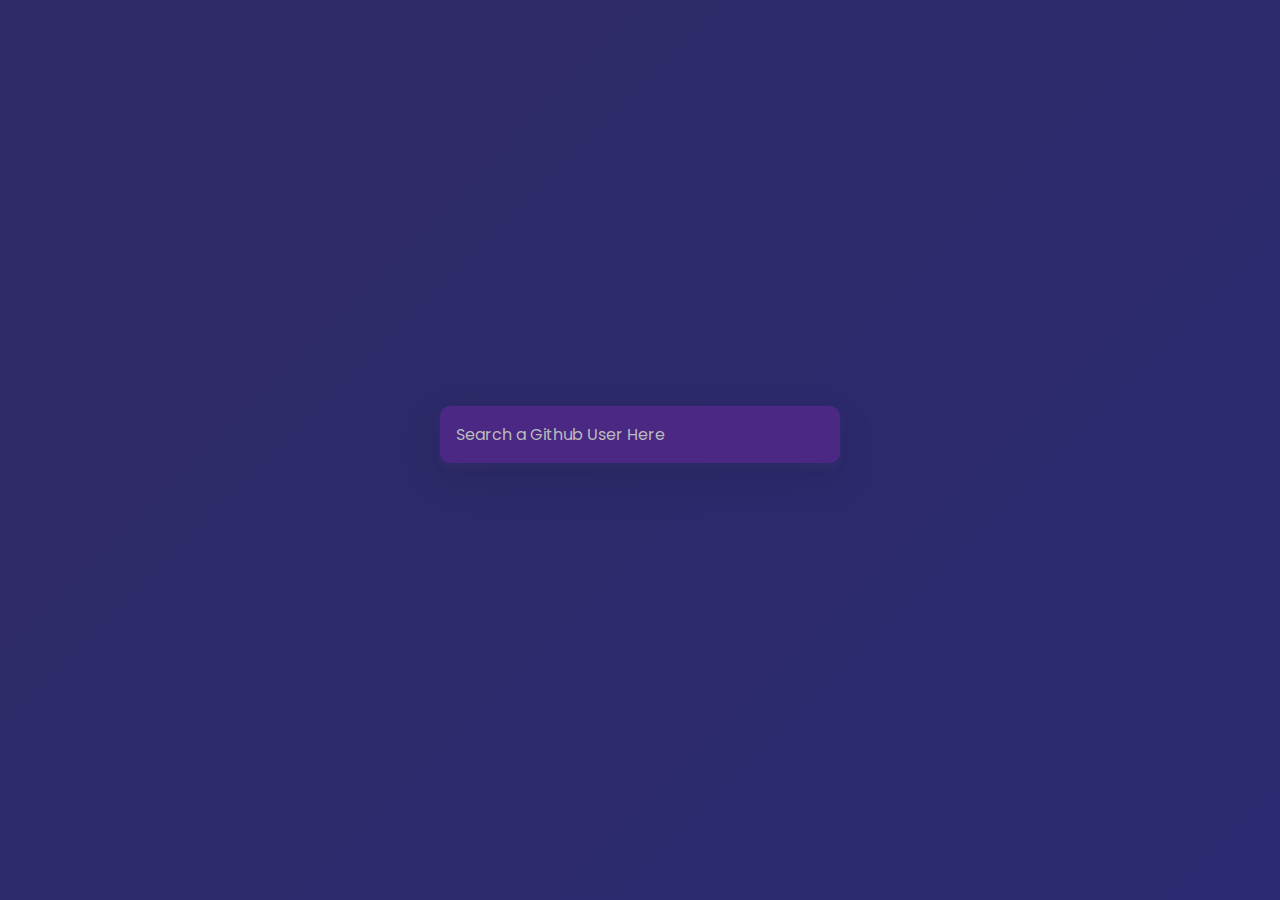
<file: index.html>
<!DOCTYPE html>
<html lang="en">
<head>
    <meta charset="UTF-8"/>
    <!-- <meta http-equiv="X-UA-Compatible" content="IE=edge"/> -->
    <meta name="viewport" content="width=device-width, initial-scale=1.0">
    <link rel="stylesheet" href="Style.css">
    
    <title>Github profile</title>
</head>
<body>
    <body>
        <form id="form" onsubmit="return formSubmit()">
            <input type="text" id="search" autofocus placeholder="Search a Github User Here" />
        </form>

        <main id="main">
            <!-- <div>
                <img class="avatar" src="https://picsum.photos/200" alt="Florin Pop">
            </div>
            <div class="user-info">
                <h2>Name</h2>
                <p>Bio</p>
                <ul class="info">
                    <li>###<strong>Followers</strong></li>
                    <li>##<strong>Following</strong></li>
                    <li>###<strong>Repos</strong></li>
                </ul>
                <div id="repos">
                    <a class="repo" href="#" target="_blank">Repo 1</a>
                    <a class="repo" href="#" target="_blank">Repo 2</a>
                    <a class="repo" href="#" target="_blank">Repo 3</a>
                </div>
            </div> -->
        </main>
    </body>
    <script src="app.js"></script>
</body>
</html>
</file>
<file: Style.css>
@import url("https://fonts.googleapis.com/css2?family=Poppins:wght@200;400;600&display=swap");
* {
    box-sizing: border-box;
    padding: 0;
    margin: 0;
}

body {
    background-color: #2a2a72;
    background-image: linear-gradient(315deg, #2a2a72 0%, #2e2a68 74%);
    display: flex;
    flex-direction: column;
    align-items: center;
    justify-content: center;
    font-family: "Poppins", sans-serif;
    margin: 0;
    min-height: 100vh;
}

input {
    background-color: #4c2885;
    border-radius: 10px;
    border: none;
    box-shadow: 0 5px 10px rgba(154, 160, 185, 0.05), 0 15px 40px rgba(0, 0, 0, 0.1);
    color: white;
    font-family: inherit;
    font-size: 1rem;
    padding: 1rem;
    margin-bottom: 2rem;
    width: 400px;
}

input::placeholder {
    color: #bbb;
}

input:focus {
    outline: none;
}

.card {
    background-color: #4c2885;
    background-image: linear-gradient(315deg, #4c2885 0%, #4c11ac 100%);
    border-radius: 20px;
    box-shadow: 0 5px 10px rgba(154, 160, 185, 0.05), 0 15px 40px rgba(0, 0, 0, 0.1);
    display: flex;
    padding: 3rem;
    max-width: 800px;
}

.avatar {
    border: 10px solid #2a2a72;
    border-radius: 50%;
    height: 150px;
    width: 150px;
}

.user-info {
    color: #eee;
    margin-left: 2rem;
}

.user-info h2 {
    margin-top: 0;
}

.user-info ul {
    display: flex;
    justify-content: space-between;
    list-style-type: none;
    padding: 0;
    max-width: 400px;
}

.user-info ul li {
    display: flex;
    margin-right: 10px;
    align-items: center;
}

.user-info ul li strong {
    font-size: 0.9rem;
    margin-left: 0.5rem;
}

.repo {
    background-color: #2a2a72;
    border-radius: 5px;
    display: inline-block;
    color: white;
    font-size: 0.7rem;
    padding: 0.25rem 0.5rem;
    margin-right: 0.5rem;
    margin-bottom: 0.5rem;
    text-decoration: none;
}
/* Footer
© 2022 GitHub, Inc.
Footer navigation */
</file>
